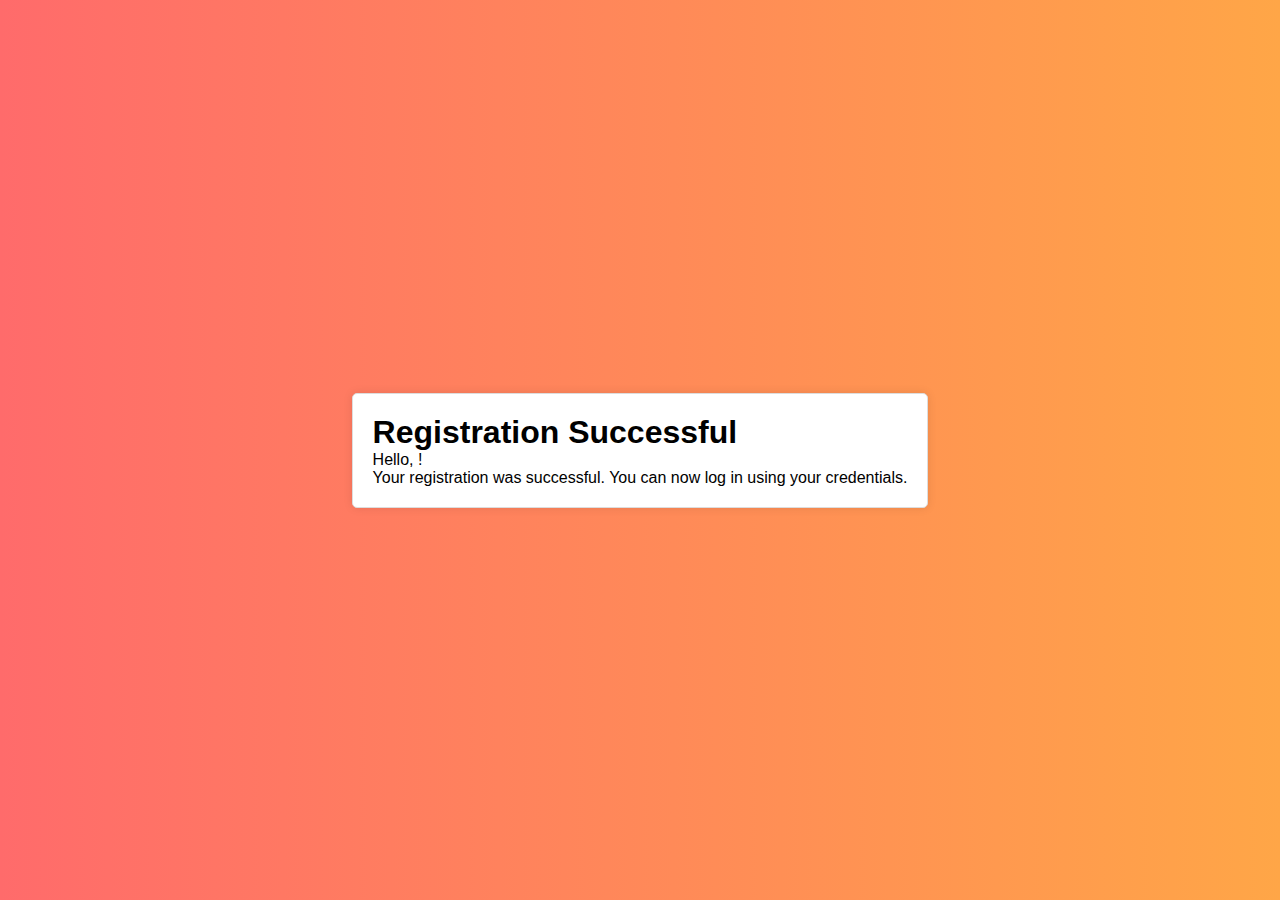
<file: success.html>
<!DOCTYPE html>
<html>
<head>
    <meta charset="UTF-8">
    <title>Registration Successful</title>
    <link rel="stylesheet" type="text/css" href="style.css">
    <style>
        body {
            font-family: Arial, sans-serif;
            background-color: #1b6b0b;
        }
        .container {
            max-width: 600px;
            margin: 0 auto;
            padding: 20px;
            background-color: #fff;
            border: 1px solid #ddd;
            border-radius: 5px;
            box-shadow: 0 0 10px rgba(0, 0, 0, 0.1);
        }
    </style>
</head>
<body>
    <div class="container">
        <h1>Registration Successful</h1>
        <p>Hello, <span id="username"></span>!</p>
        <p>Your registration was successful. You can now log in using your credentials.</p>
        <!-- We can add more information or links here as needed. -->
    </div>

    <script>
        // Extract username from URL query parameter (assuming you pass it from your registration script)
        const urlParams = new URLSearchParams(window.location.search);
        const username = urlParams.get('username');

        // Display the username on the page
        if (username) {
            document.getElementById('username').textContent = username;
        }
    </script>
</body>
</html>
</file>
<file: style.css>
/* Reset some default styles to make it consistent across browsers */
* {
  margin: 0;
  padding: 0;
  box-sizing: border-box;
}

/* Apply a background color to the whole page */
body {
  background: linear-gradient(to right, #ff6b6b, #ffa647);
  font-family: 'Arial', sans-serif;
  display: flex;
  justify-content: center;
  align-items: center;
  min-height: 100vh;
}

/* Style the form container */
.form-container {
  background-color: #fff;
  border-radius: 8px;
  box-shadow: 0 10px 20px rgba(0, 0, 0, 0.3);
  width: 350px;
  padding: 20px;
  text-align: center;
}

/* Style the form header */
.form-header {
  font-size: 24px;
  color: #333;
  margin-bottom: 20px;
}

/* Style form fields and labels */
.form-group {
  margin: 10px 0;
  text-align: left;
}

.form-label {
  display: block;
  margin-bottom: 5px;
  color: #246309;
  font-weight: 600;
}

.form-field {
  width: 100%;
  padding: 10px;
  border: 1px solid #cccccc;
  border-radius: 4px;
  outline: none;
}

/* Style the submit button */
.submit-button {
  background: linear-gradient(to right, #ff884d, #1b726e00);
  color: #e9ebe7;
  border: none;
  border-radius: 4px;
  padding: 10px 20px;
  cursor: pointer;
  font-size: 16px;
  transition: background 0.3s;
}

.submit-button:hover {
  background: linear-gradient(to right, #ff5e62, #ff884d);
}

/* Add more styles as needed for your specific design */
/* You can customize colors, fonts, borders, and other elements as per your preference */
</file>
